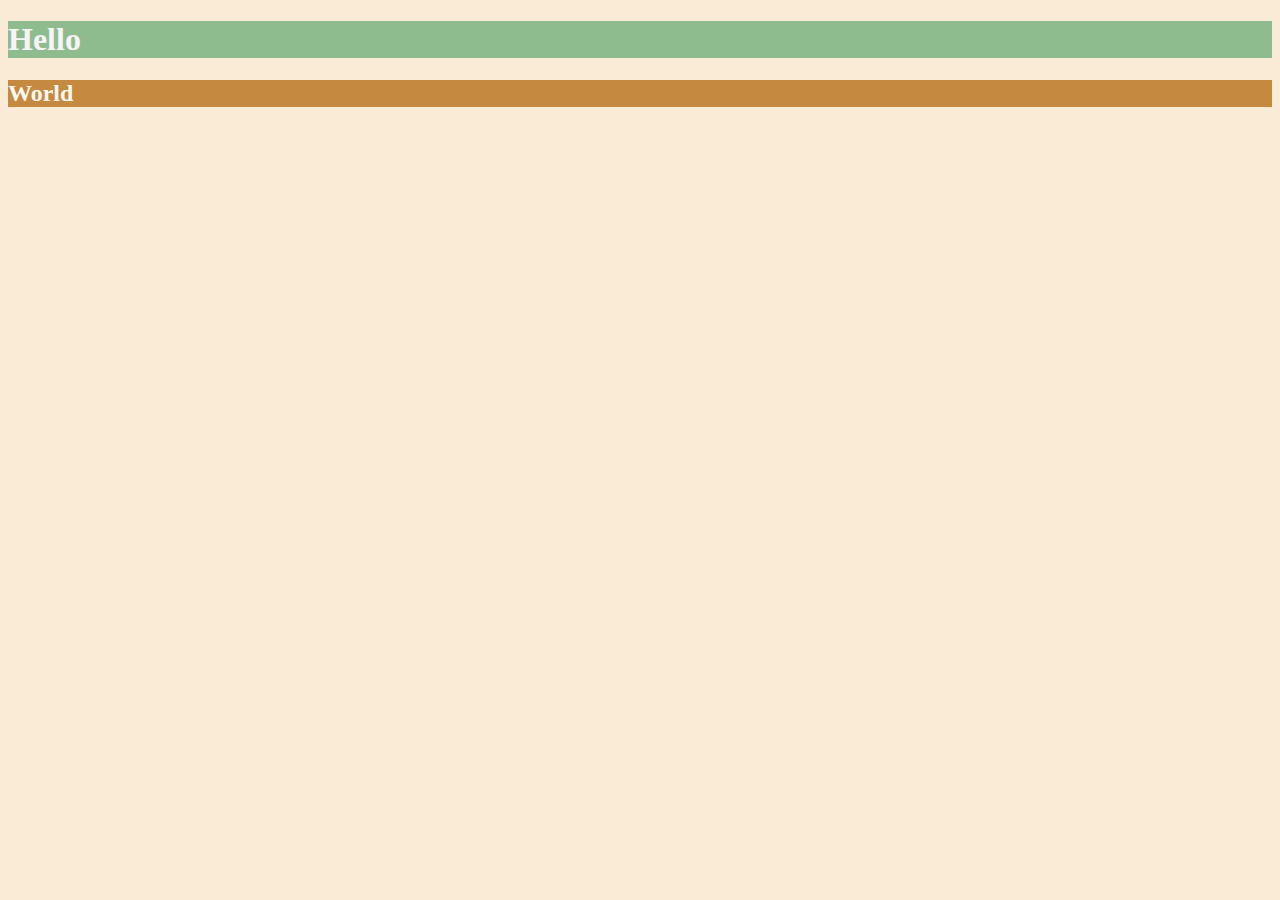
<file: Intermediate CSS/6.0 CSS Colors/index.html>
<!DOCTYPE html>
<html lang="en">

<head>
  <meta charset="UTF-8">
  <title>Colors</title>
  <style>
  /* Write your CSS code here. */
    /* 1. Make the background of the webpage "antiquewhite"
    2. Make the h1 "whitesmoke"
    3. Make the background of the h1 "darkseagreen"
    4. Make the h2 #FAF8F1
    5. Make the background of the h2 "#C58940" */
    body{
      background-color: antiquewhite;
    }

    h1{ 
      color: whitesmoke;
      background-color: darkseagreen; 
    }

    h2 {
      color: #FAF8F1;
      background-color: #c58940;
    }

  </style>
</head>

<body>
  <h1>Hello</h1>
  <h2>World</h2>
</body>

</html>
</file>
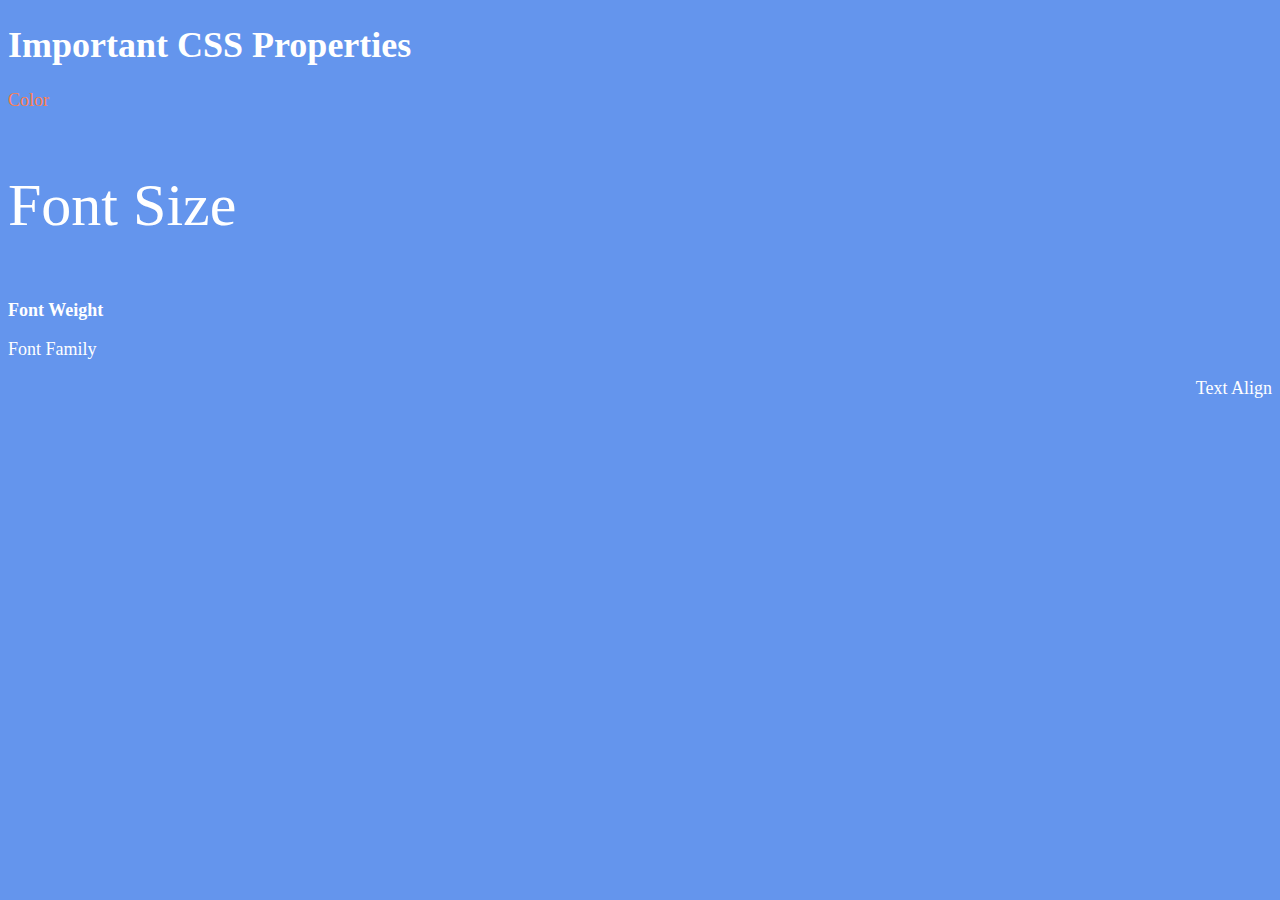
<file: Intermediate CSS/6.1 Font Properties/index.html>
<!DOCTYPE html>
<html lang="en">

<head>
  <meta charset="UTF-8">
  <title>CSS Properties</title>
  <style>
    
    html {
      font-size: 30px;
    }
    
    body {
      background-color: cornflowerblue;
      color: white;
      font-size: 18px;
    }

    /* Don't change the CSS above, add Your CSS below */
    #color {
      color: coral;
    }

    #size {
      font-size: 2rem;
    }

    #weight {
      font-weight: 900;
    }

    #family {
      font-family: "Caveat", cursive;
    }
    
    #align {
      text-align: right;
    }

  </style>
</head>

<body>
  <h1>Important CSS Properties</h1>
  <p id="color">Color</p>
  <p id="size">Font Size</p>
  <p id="weight">Font Weight</p>
  <p id = "family">Font Family</p>
  <p id="align">Text Align</p>

  <!-- TODOs
  1. Change the color of <p>Color</p> to "coral" color.
  2. Change the font size of <p>Font Size</p> to 2X the size of the root font size.
  3. Change the font weight of <p>Font Weight</p> to 900.
  4. Change the font family of <p>Font Family</p> to the Google font Caveat with regular (400) font weight.
  Link: https://fonts.google.com/specimen/Caveat
  5. Change the <p>Text Align</p> to right align.
  6. Change the the root (html element) font size to 30px -->
</body>

</html>
</file>
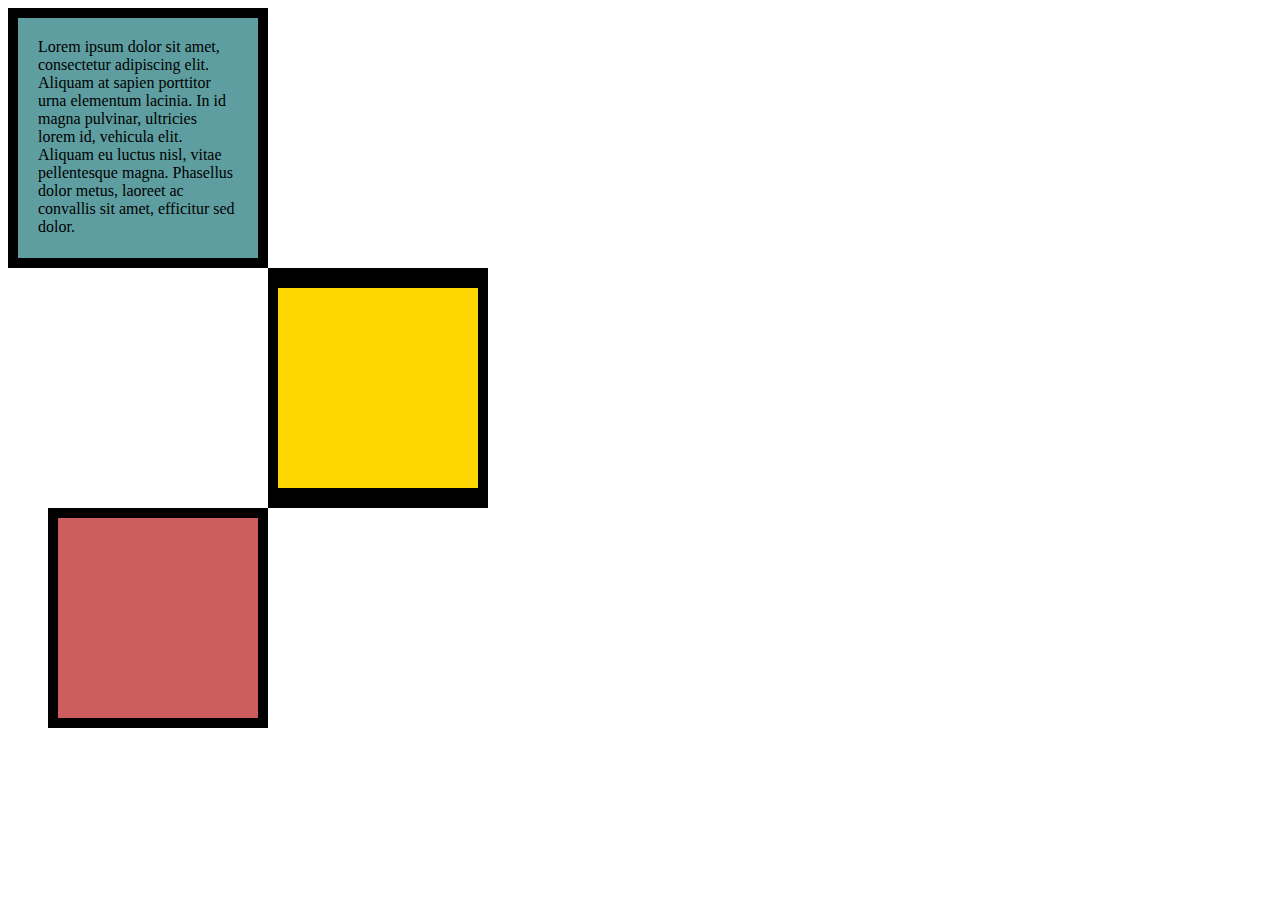
<file: Intermediate CSS/6.3 CSS Box Model/index.html>
<!DOCTYPE html>
<html lang="en">

<head>
  <meta charset="UTF-8">
  <title>CSS Box Model</title>
  <style>
    /* Write your CSS code here */
    div {
      height:200px;
      width: 200px;
    }
    
    p {
      margin: 0;
    }

    #first {
      background-color: cadetblue;
      padding:20px;
      border: 10px solid black;
    }

    #second {
      background-color: gold;
      border: solid black;
      border-width: 20px 10px;
      margin-left: 260px;
    }

    #third {
      background-color: indianred;
      border: 10px solid black;
      margin-left: 40px;
    }

  </style>
</head>

<body>

  <div id="first">
    <p>
      Lorem ipsum dolor sit amet, consectetur adipiscing elit. Aliquam at sapien porttitor urna elementum lacinia. In
    id magna pulvinar, ultricies lorem id, vehicula elit. Aliquam eu luctus nisl, vitae pellentesque magna. Phasellus
    dolor metus, laoreet ac convallis sit amet, efficitur sed dolor.
    </p>
  </div>

  <div id="second">

  </div>

  <div id="third">

  </div>


  <!-- TODOs:
1. Create 3 Boxes using the div element.
2. Set their sizes to 200px heigh by 200px wide.
3. Set different background colors for each of the boxes (I used cadetblue, gold and indianred).
4. Add a paragraph <p> element into the first div and add the following words:
    Lorem ipsum dolor sit amet, consectetur adipiscing elit. Aliquam at sapien porttitor urna elementum lacinia. In
    id magna pulvinar, ultricies lorem id, vehicula elit. Aliquam eu luctus nisl, vitae pellentesque magna. Phasellus
    dolor metus, laoreet ac convallis sit amet, efficitur sed dolor.
5. Set the 1st div to have 20px padding all around with a black 10px border.
6. Fix the style of the <p> element to remove all margins.
Hint: Use the CSS inspector in Chrome.
7. Set the 2nd div to have a 20px border on top and bottom and 10px border left and right. (See goal image)
8. Set the 3rd div to have a 10px border 
9. Set the margins for the divs so that each box corner touches the other. (See the goal image)
-->

</body>

</html>
</file>
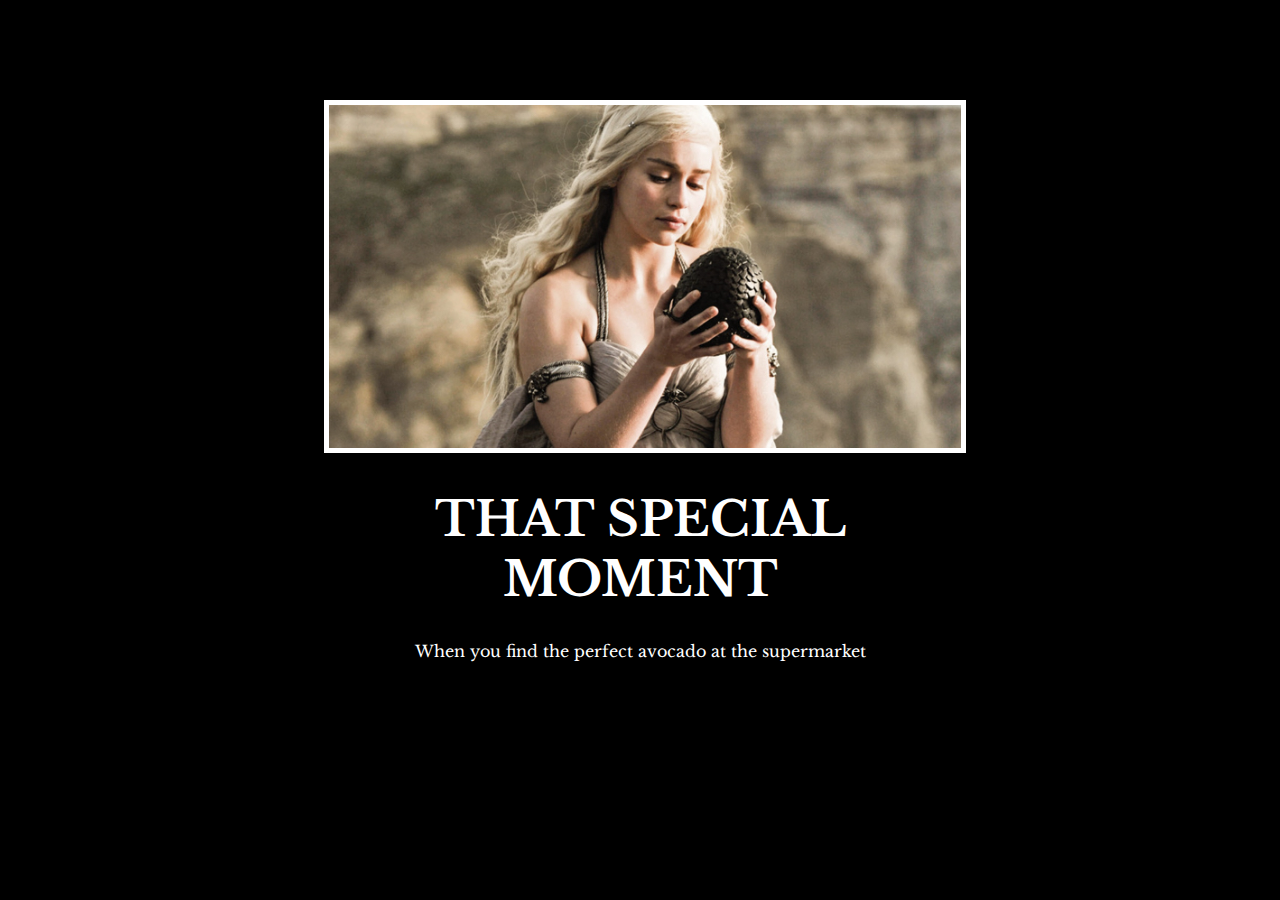
<file: Intermediate CSS/6.4 Motivation Meme Project/index.html>
<!DOCTYPE html>
<html lang="en">

<head>
  <meta charset="UTF-8">
  <title>Motivation Meme</title>
  <link rel="stylesheet" href="./style.css" />
  <link rel="preconnect" href="https://fonts.googleapis.com">
  <link rel="preconnect" href="https://fonts.gstatic.com" crossorigin>
  <link href="https://fonts.googleapis.com/css2?family=Libre+Baskerville&display=swap" rel="stylesheet">
</head>


<body>
  <div class="poster">
    <img class="motivation-img" src="./assets/images/daenerys.jpeg" src="daenerys with egg" />
    <h1>That Special Moment</h1>
    <p>When you find the perfect avocado at the supermarket</p>
  </div>
</body>

</html>
<!-- 
  TODO: Create a motivational post website.
Style it how ever you like. 
Look at the goal image for inspiration.
But it must have the following features:
1. The main h1 text should be using the Regular Libre Baskerville Font from Google Fonts:
  https://fonts.google.com/specimen/Libre+Baskerville
2. The text should be white and background black.
3. Add your own image into the images folder inside assets. It should have a 5px white border.
4. The text should be center aligned.
5. Create a div to contain the h1, p and img elements. Adjust the margins so that the image and text are centered on the page. 
  Hint: You horizontally center a div by giving it a width of 50% and a margin-left of 25%.
  Hint: Set the image to have a width of 100% so it fills the div. 
6. Read about the text-transform property on MDN docs to make the h1 uppercase with CSS.
  https://developer.mozilla.org/en-US/docs/Web/CSS/text-transform 
-->
</file>
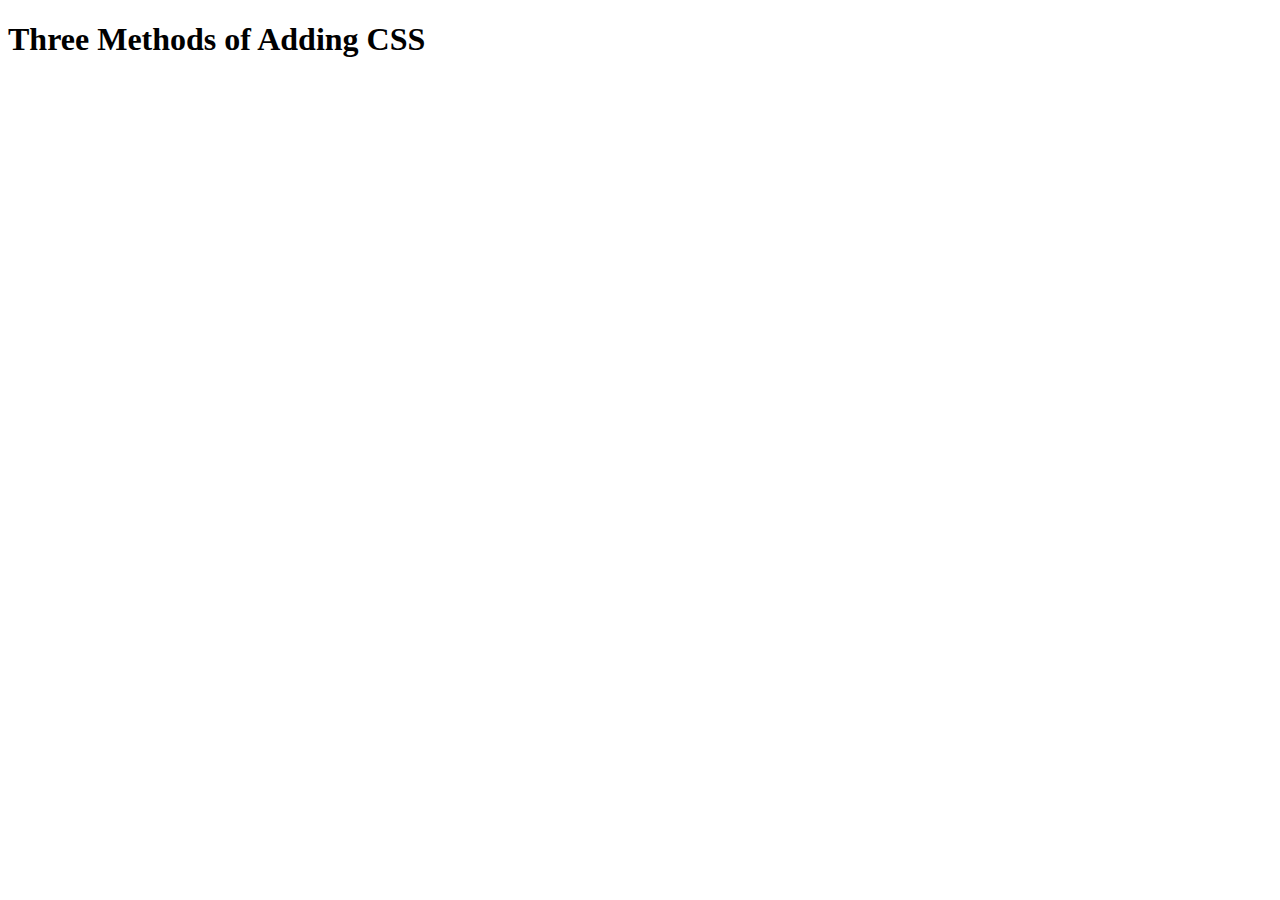
<file: Intro_to_CSS/5.1. Adding CSS/index.html>
<!DOCTYPE html>
<html lang="en">

<head>
  <meta charset="UTF-8">
  <title>Adding CSS</title>
</head>

<body>
  <h1>Three Methods of Adding CSS</h1>
  <!-- Create 3 Links to The 3 Webpages: inline, internal and external -->
</body>

</html>
</file>
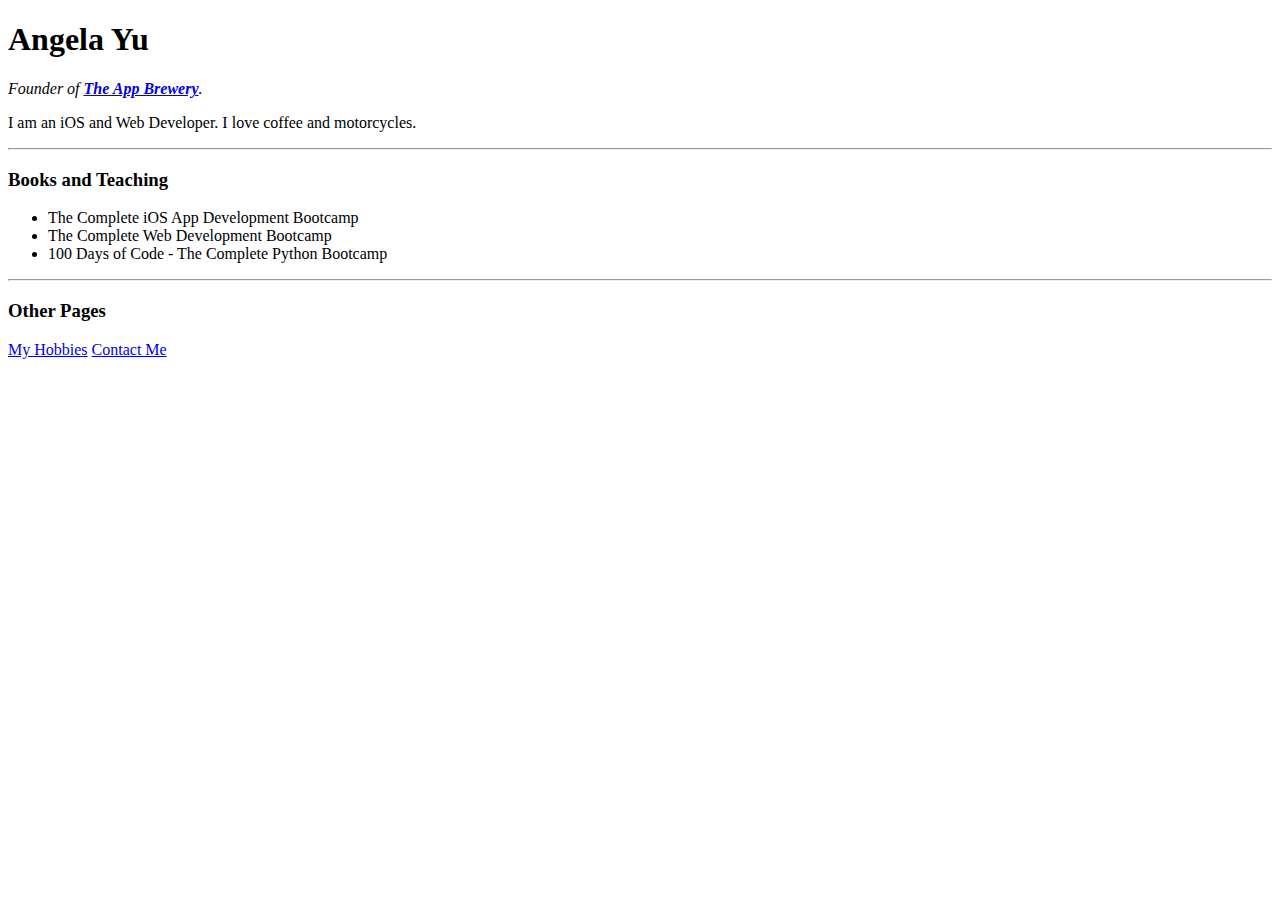
<file: bs4_start/bs4-start/website.html>
<!DOCTYPE html>
<html>

<head>
  <meta charset="utf-8">
  <title>Angela's Personal Site</title>
</head>

<body>
  <h1 id="name">Angela Yu</h1>
  <p><em>Founder of <strong><a href="https://www.appbrewery.co/">The App Brewery</a></strong>.</em></p>
  <p>I am an iOS and Web Developer. I love coffee and motorcycles.</p>
  <hr>
  <h3 class="heading">Books and Teaching</h3>
  <ul>
    <li>The Complete iOS App Development Bootcamp</li>
    <li>The Complete Web Development Bootcamp</li>
    <li>100 Days of Code - The Complete Python Bootcamp</li>
  </ul>
  <hr>
  <h3 class="heading">Other Pages</h3>
  <a href="https://angelabauer.github.io/cv/hobbies.html">My Hobbies</a>
  <a href="https://angelabauer.github.io/cv/contact-me.html">Contact Me</a>
</body>

</html>
</file>
<file: Intermediate CSS/6.4 Motivation Meme Project/style.css>
body {
    background-color: black;
}

h1{
    text-transform: uppercase;
    font-size: 3rem;
}

.poster {
    width: 50%;
    margin-left: 25%;
    margin-top: 100px;
    color: white;
    font-family: "Libre Baskerville", serif;
    text-align: center;
}

.motivation-img {
    border: 5px solid white;
    width: 100%;
}
</file>
